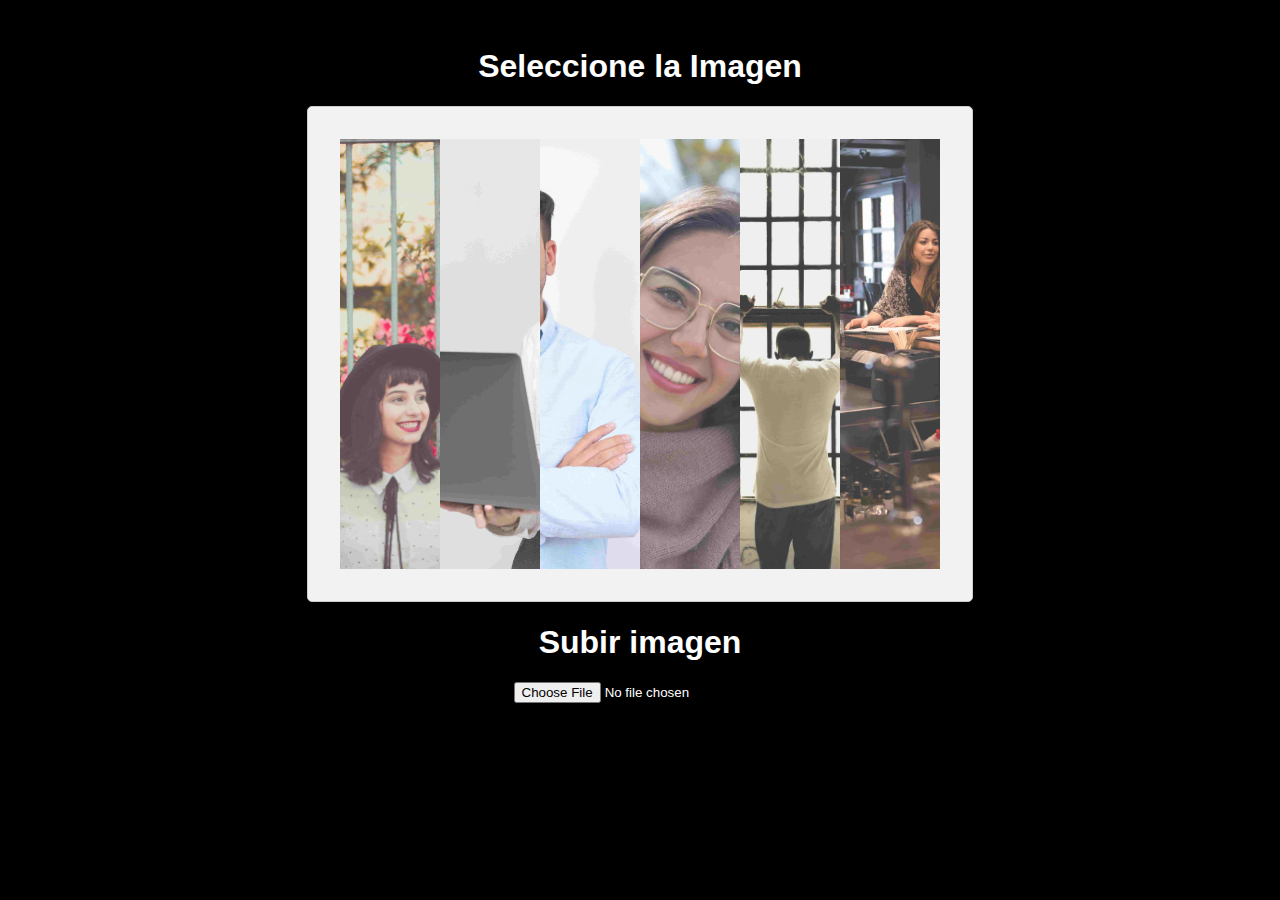
<file: TikTokPro/Index.html>
<!DOCTYPE html>
<html lang="en">
<head>
    <meta charset="UTF-8">
    <title>Seleccionar Foto</title>
    <link rel="stylesheet" href="style.css">
    <script src="index.js" defer></script>
</head>
<body>
    <h1>Seleccione la Imagen</h1>
    <div class="container">
        <div id="images-container">
            <section>
                <img src="images/1-preview.jpg" alt="Imagen 1" class="edit-image">
                <img src="images/2-preview.jpg" alt="Imagen 2" class="edit-image">
                <img src="images/3-preview.jpg" alt="Imagen 3" class="edit-image">
                <img src="images/4-preview.jpg" alt="Imagen 4" class="edit-image">
                <img src="images/5-preview.jpg" alt="Imagen 5" class="edit-image">
                <img src="images/6-preview.jpg" alt="Imagen 6" class="edit-image">
            </section>
        </div>
    </div>
    <h1>Subir imagen</h1>
    <input type="file" id="image-upload" name="imagen" accept="image/*">
</body>
</html>
</file>
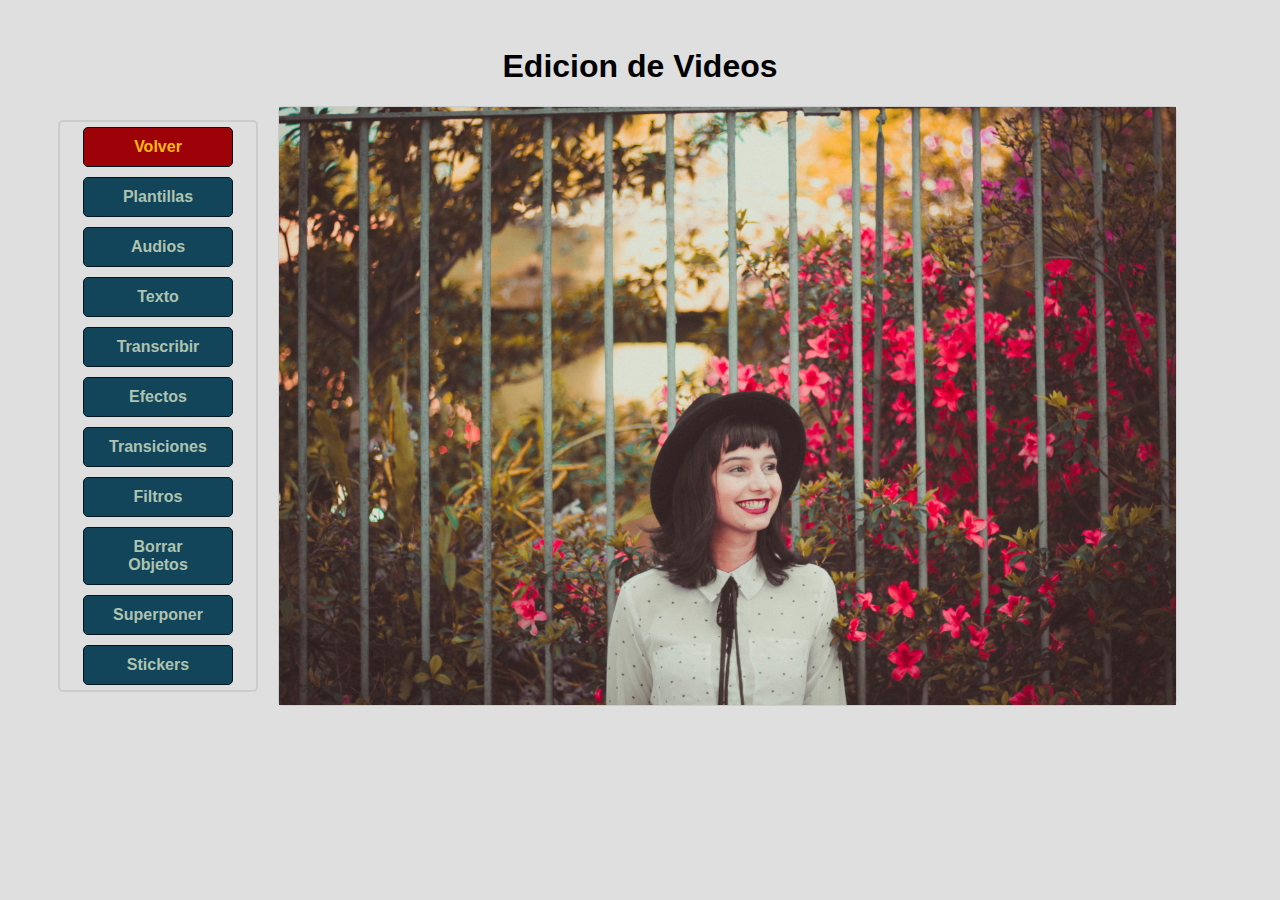
<file: TikTokPro/EditPhoto/Index.html>
<!DOCTYPE html>
<html lang="en">
<head>
    <meta charset="UTF-8">
    <link rel="stylesheet" href="style.css">
    <title>Editar Video</title>
</head>
<body>
    <h1>Edicion de Videos</h1>
    <div id="container">
        <div id="opciones">
            <ul>
                <li class="back"><a href="./../Index.html">Volver</a></li>
                <li><a href="#">Plantillas</a></li>
                <li><a href="#">Audios</a></li>
                <li><a href="#">Texto</a></li>
                <li><a href="#">Transcribir</a></li>
                <li><a href="#">Efectos</a></li>
                <li><a href="#">Transiciones</a></li>
                <li><a href="#">Filtros</a></li>
                <li><a href="#">Borrar Objetos</a></li>
                <li><a href="#">Superponer</a></li>
                <li><a href="#">Stickers</a></li>
            </ul>
        </div>
        <div id="recuadro">
            <img id="imagenMostrada" src="./../images/1.jpg">
        </div>
    </div>
</body>
</html>
</file>
<file: TikTokPro/style.css>
* {
    box-sizing: border-box;
}

body {
    font-family: "Roboto", sans-serif;
    margin: 3rem;
    background-color: black;
    text-align: center;
    color: white;
}

.container {
    display: flex;
    justify-content: center;
    align-items: center;
}

section {
    display: flex;
    width: 600px;
    height: 430px;
}
section img {
    width: 1px;
    flex-grow: 1;
    object-fit: cover;
    opacity: .8;
    transition: .5s ease;
}

section img:hover {
    cursor: pointer;
    width: 300px;
    opacity: 1;
    filter: contrast(120%);
}

#images-container {
    background-color: #f2f2f2;
    border: 1px solid #ccc;
    border-radius: 5px;
    padding: 2rem;
}
</file>
<file: TikTokPro/EditPhoto/style.css>
* {
    box-sizing: border-box;
}

body {
    font-family: "Roboto Light", sans-serif;
    margin: 3rem;
    padding: 0;
    background-color: #dfdfdf;
    text-align: center;
}

#container {
    display: flex;
    width: 100%;
    height: 100%;
}

#opciones {
    margin-left: 10px;
    display: flex;
    width: 200px;
    justify-content: center;
    align-items: center;
}

#opciones ul {
    list-style: none;
    padding: 0;
    margin: 0;
    border: 2px solid #ccc;
    border-radius: 5px;
}

#opciones ul li {
    display: inline-block;
    padding: 10px 20px;
    border: 1px solid #01161e;
    border-radius: 5px;
    margin: 5px;
    cursor: pointer;
    width: 150px;
    background-color: #124559;
    transition: 0.2s;
}

#opciones ul li a {
    font-family: 'Roboto', sans-serif;
    color: #aec3b0;
    font-weight: bold;
    text-decoration: none;
}

#opciones ul li:hover {
    background-color: #eff6e0;
}

#opciones ul li:hover a{
    color: #124559;
}

#opciones ul li.back {
    background-color: #9d0208;
    color: #03071e;
}

#opciones ul li.back a{
    color: #ffba08;
}

#opciones ul li.active {
    background-color: #aec3b0;
}

#recuadro {
    background-color: #f2f2f2;
    border: 1px solid #ccc;
    margin-left: 20px;
    border-radius: 5px;
    height: 600px;
}

#recuadro img {
    max-width: 100%;
    max-height: 100%;
    object-fit: contain;
}
</file>
